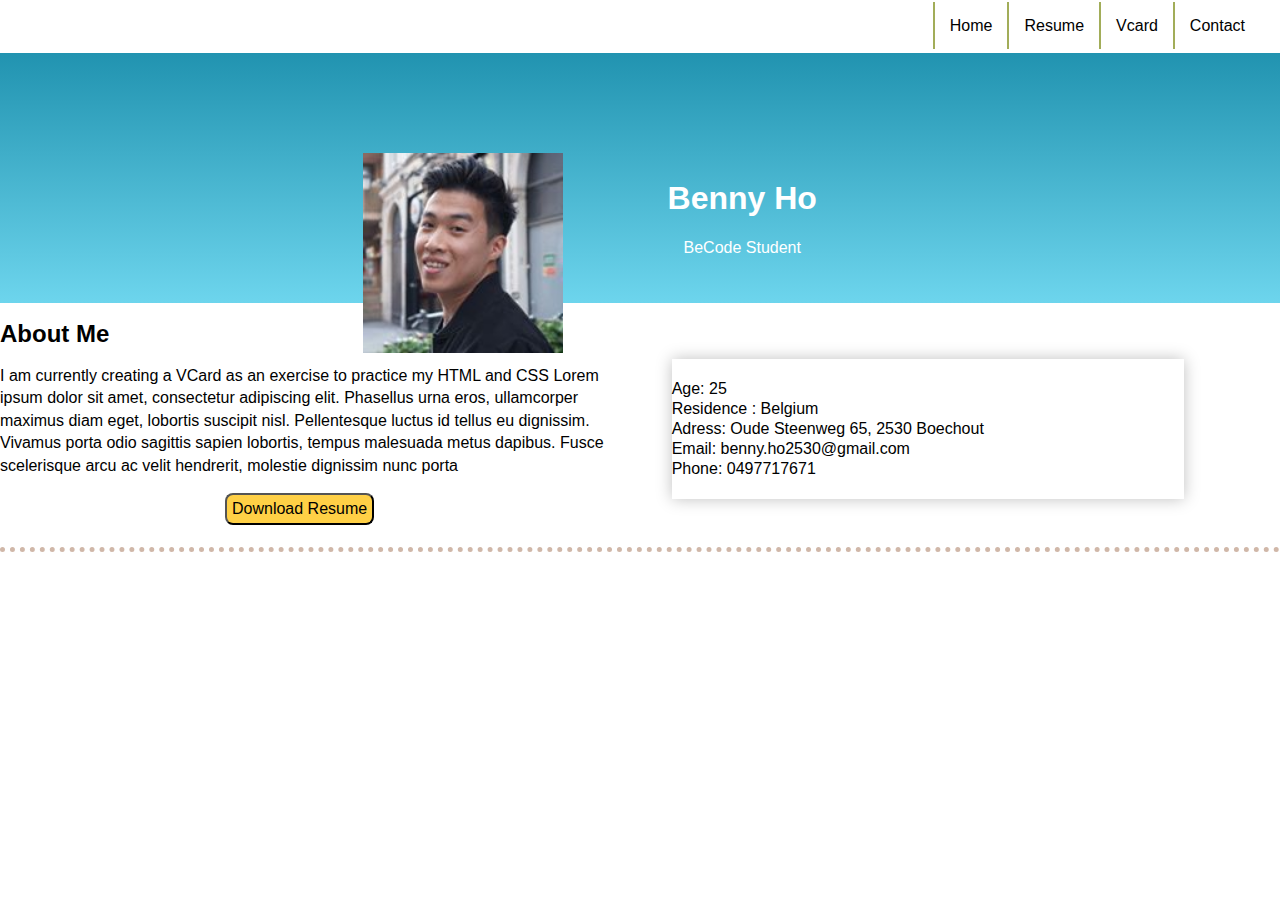
<file: index.html>
<!DOCTYPE html>
<html>

<head>
<meta charset="utf-8">
<link rel="stylesheet" href="mystyles.css">
<link rel="stylesheet" href="https://use.fontawesome.com/releases/v5.8.1/css/all.css" integrity="sha384-50oBUHEmvpQ+1lW4y57PTFmhCaXp0ML5d60M1M7uH2+nqUivzIebhndOJK28anvf" crossorigin="anonymous">
<title>VCard</title>
</head>

<body>
    <header>
        <nav>
            <ul>
                <li><a>Home</a></li><li><a>Resume</a></li><li><a href="vcard.html">Vcard</a></li><li><a>Contact</a></li>
            </ul>
        </nav>
    </header>
    <main>
        <div class="image">
            <img src="benny.jpg" alt="foto benny">
         </div>
        <div class="main-text">
            <h1>Benny Ho</h1>
            <p>BeCode Student</p>
            
            
        </div>  
    </main>
        <div class="about-me">
            <h2>About Me</h2>
            <p>I am currently creating a VCard as an exercise to practice my HTML and CSS Lorem ipsum dolor sit amet, consectetur adipiscing elit. Phasellus urna eros, ullamcorper maximus diam eget, lobortis suscipit nisl. Pellentesque luctus id tellus eu dignissim. Vivamus porta odio sagittis sapien lobortis, tempus malesuada metus dapibus. Fusce scelerisque arcu ac velit hendrerit, molestie dignissim nunc porta</p>
            <button type="button">Download Resume</button>
        </div>
        <div class="personal-info">
            <span> Age: 25</span><br>
            <span> Residence : Belgium</span> <br>
            <span> Adress: Oude Steenweg 65, 2530 Boechout</span> <br>
            <span> Email: benny.ho2530@gmail.com</span> <br>
            <span> Phone: 0497717671</span>
        </div>
        <hr>
    <footer>
        <div class="icons">
                <a href="https://www.facebook.com/" target="blank"><i class="fab fa-facebook fa-2x icons"></i></a><a href="https://www.twitter.com/" target="blank"><i class="fab fa-twitter fa-2x icons"></i></a><a href="https://www.instagram.com/" target="blank"><i class="fab fa-instagram fa-2x icons"></i></a><a href="https://www.instagram.com/" target="blank"><i class="fab fa-linkedin fa-2x icons"></i></a>
        </div>
    </footer>
</body>

</html>
</file>
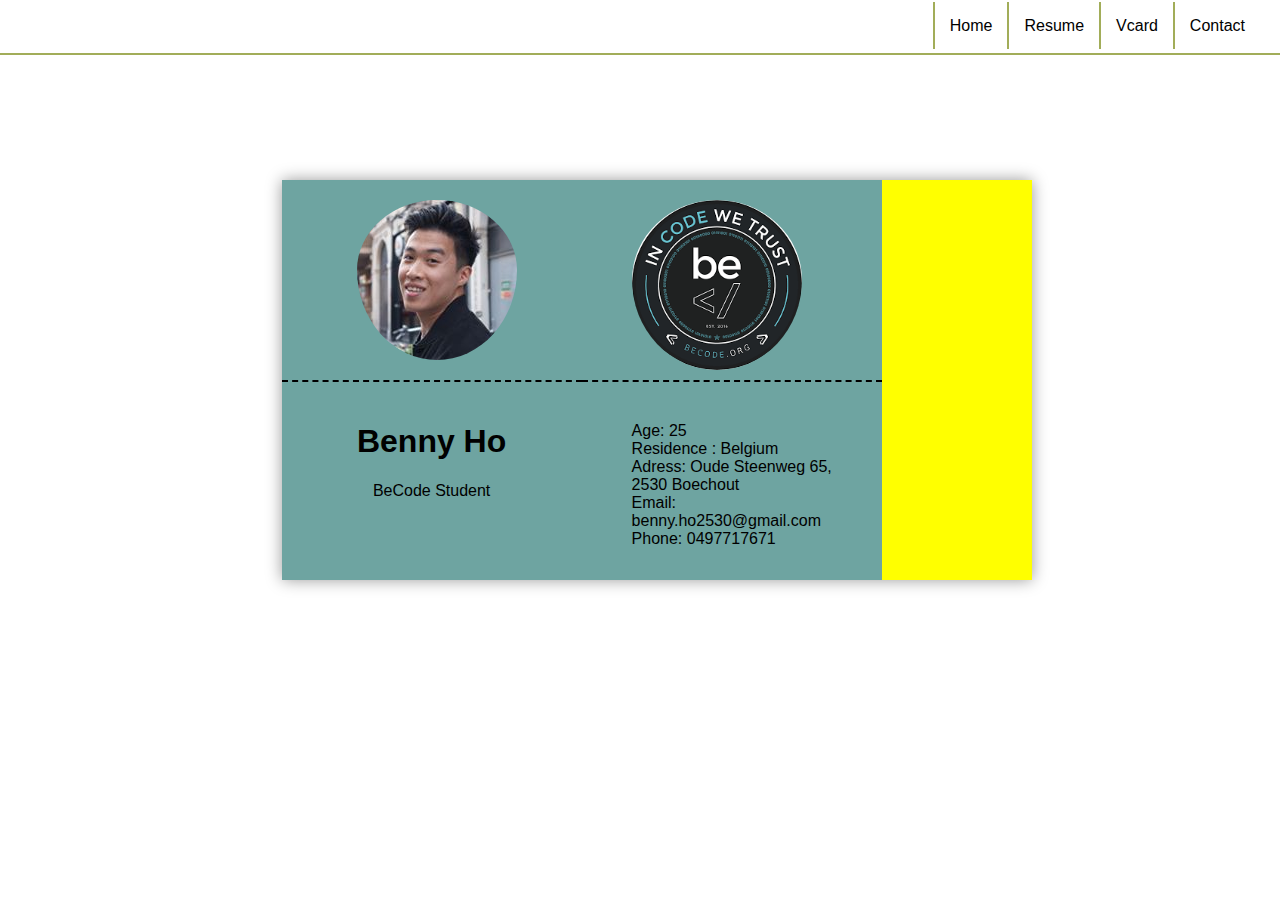
<file: vcard.html>
<head>
    <meta charset="utf-8">
    <link rel="stylesheet" href="mystyles2.css">
    <link rel="stylesheet" href="https://use.fontawesome.com/releases/v5.8.1/css/all.css" integrity="sha384-50oBUHEmvpQ+1lW4y57PTFmhCaXp0ML5d60M1M7uH2+nqUivzIebhndOJK28anvf" crossorigin="anonymous">
    <title>VCard</title>
    </head>
    
    <body>
            <header>
                    <nav>
                        <ul>
                            <li><a href="index.html">Home</a></li><li><a>Resume</a></li><li><a href="vcard.html">Vcard</a></li><li><a>Contact</a></li>
                        </ul>
                    </nav>
                </header>
        <div class="container">
            <div class="left">
                <div class="box-picture">
                    <img src="benny.jpg" alt="picture of Benny">
                </div>
                <div class="intro">
                    <h1>Benny Ho</h1>
                    <p>BeCode Student</p>
                </div>
                
            </div>
            <div class="mid-div">
                <div class="logo-box">
                    <img class="logo-becode" src="[data-uri]" alt="">

                </div>
                <div class="intro-text">
                    <span> Age: 25</span><br>
                    <span> Residence : Belgium</span> <br>
                     <span> Adress: Oude Steenweg 65, 2530 Boechout</span> <br>
                    <span> Email: benny.ho2530@gmail.com</span> <br>
                    <span> Phone: 0497717671</span>
                </div>
            </div>
            <div class="right">
                <div class="icons">
                        <a href="https://www.facebook.com/" target="blank"><i class="fab fa-facebook fa-2x icons"></i></a>
                        <a href="https://www.twitter.com/" target="blank"><i class="fab fa-twitter fa-2x icons"></i></a>
                        <a href="https://www.instagram.com/" target="blank"><i class="fab fa-instagram fa-2x icons"></i></a>
                        <a href="https://www.instagram.com/" target="blank"><i class="fab fa-linkedin fa-2x icons"></i></a>
                </div>
            </div>

        </div>   
    </body>
    
    </html>
</file>
<file: mystyles.css>
body {
    margin: 0 auto;
    font-family: Arial, Helvetica, sans-serif;
    padding: 0;
}

li {
    display: inline;
    padding: 15px;
    border-left: solid #a2ad59 2px;


}

ul {
    background-color: whitemoke;
    text-align: right;
    padding: 20px;
    line-height: 0.8em;
    margin: 0;
    
    
    
}

a:hover {
    color: red;
}
    

nav {
   
}
main {
    background-image: linear-gradient(#2193b0,#6dd5ed);
    text-align: center;
    height: 250px;
}

.main-text {
    display: inline-block;
    vertical-align-top;
    color: white;
}

.about-me {
    width: 49%;
    line-height: 1.4em;
    display: inline-block;
}

.personal-info {
    width: 40%;
    display: inline-block;
    box-shadow: 0 0 15px rgba(0,0,0,.25);
    margin-right: 50px;
    position: relative;
    bottom: 40px;
    left: 40px;
    padding-top: 20px;
    padding-bottom: 20px;

}

span {
    line-height: 20px;
}

.icons {
    padding: 5px;
    margin: 10px;
    position: relative;
    top: 10px;
}

.image {
    display: inline-block;
    position: relative;
    right: 100px;
    top: 100px;
}

img {
    height: 200px;
    width: 200px;
}

nav {
    margin: 0;
}

hr {
    border-style: none;
    border-top-style: dotted;
    border-color: #D0B7A8;
    border-width: 5px;
    width: 100%;
}

footer {
    text-align: center;
    background-image: url(http://www.allwhitebackground.com/images/2/2277.jpg);
    margin: 0;
    padding: 0;
}

button {
    position: relative;
    left: 225px;
    background-color: #ffd046;
    font-size: 16px;
    padding: 5px;
    border-radius: 8px;
}

a {
    color: black;
    text-decoration: none;
}

a:hover {
    color: red;
}
</file>
<file: mystyles2.css>
body {
 margin: 0 auto;
 font-family: Arial, Helvetica, sans-serif;
 padding: 0;
}

.container {
    width: 750px;
    background-color: yellow;
    height: 400px;
    position: absolute;
    top: 20%;
    left: 22%;
    box-shadow: 0 0 15px rgba(0,0,0,.40);
}

.left {
    width: 300px;
    background-color: #6EA4A1;
    height: 400px;
    display: inline-block;
    float: left;
}

.mid-div {
    width: 300px;
    background-color: #6EA4A1;;
    height: 400px;
    display: inline-block;
    float: left;
    
}

img {
    border-radius: 50%;
    padding-top: 20px;
}

.box-picture {
    display: block;
    margin-left: auto;
    margin-right: auto;
    width: 50%;
    padding-bottom: 20px;
  
}

.intro {
    text-align: center;
    padding-top: 20px;
    border-top: dashed black 2px;
}

.intro-text {
    border-top: dashed black 2px;
    padding: 40px 20px 0px 50px;
   
}

.right {
    width: 150px;
    height: 400px;
    background-color: yellow;
    display: inline-block;
    float: left;
    
    
}

.icons {
    text-align: center;
    display: flex;
    flex-direction: column;
    padding-top: 10px;
    position: relative;
    top: 50px;
    color: black;
    
}

li {
    display: inline;
    padding: 15px;
    border-left: solid #a2ad59 2px;


}

ul {
    background-color: whitemoke;
    text-align: right;
    padding: 20px;
    line-height: 0.8em;
    margin: 0;
    
    
    
}

.logo-becode {
    height: 170px;
    padding-bottom: 10px;
    position: relative;
    left: 50px;
}

nav {
    border-bottom: solid #a2ad59 2px;
    padding: 0;
    margin: 0;
}

a {
    color: black;
    text-decoration: none;
}

a:hover {
    color: red;
}
</file>
